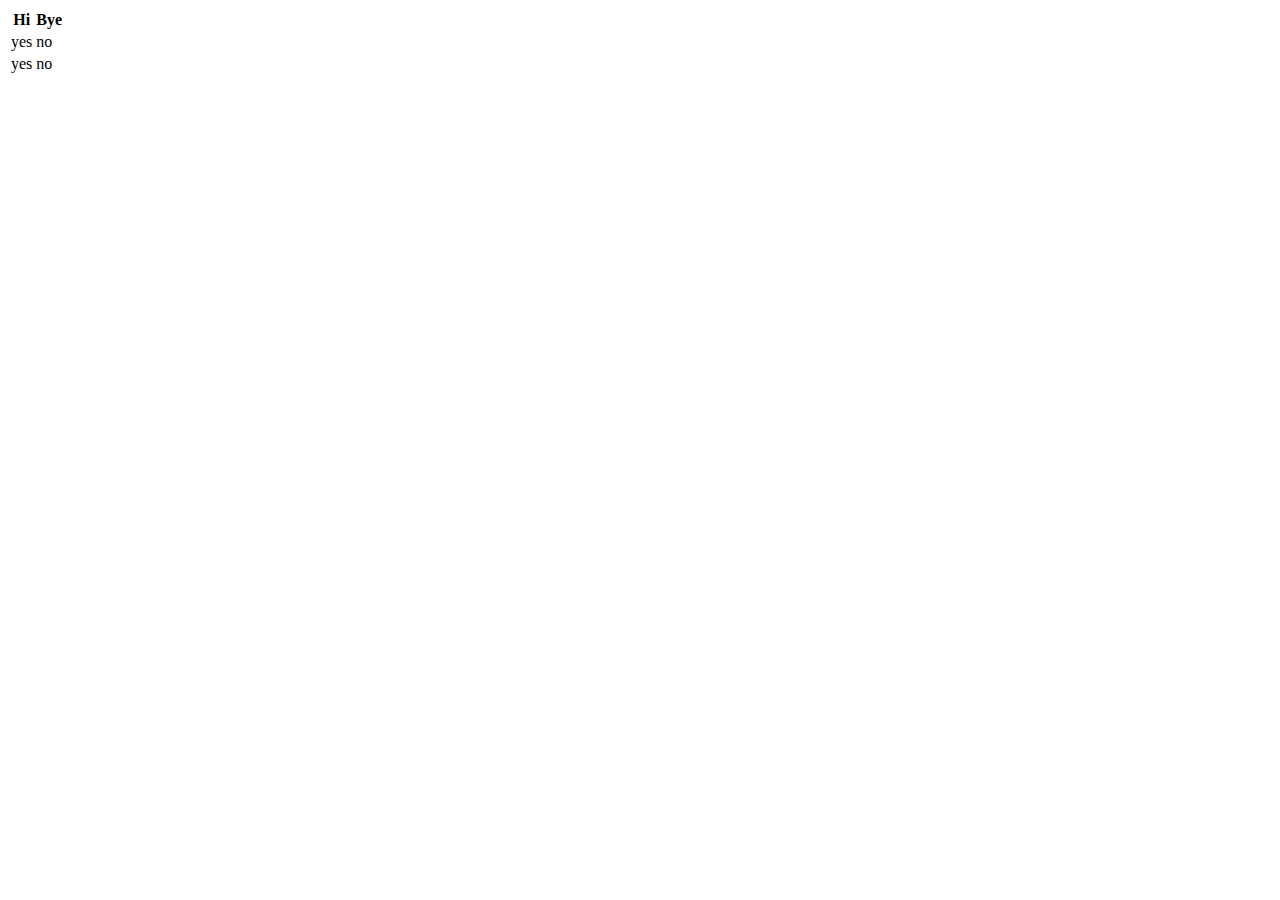
<file: myApp/templates/table.html>
<body>
    <div class="table-responsive table-container col-10">
        <table class="table table-striped table-bordered table-hover">
            <thead>
                <tr>
                    <th>Hi</th>
                    <th>Bye</th>
                </tr>
            </thead>
            <tbody>
                <tr class="table-success">
                    <td>yes</td>
                    <td>no</td>
                </tr>
                <tr class="table-danger">
                    <td>yes</td>
                    <td>no</td>
                </tr>
            </tbody>
        </table>
    </div>
</body>
</file>
